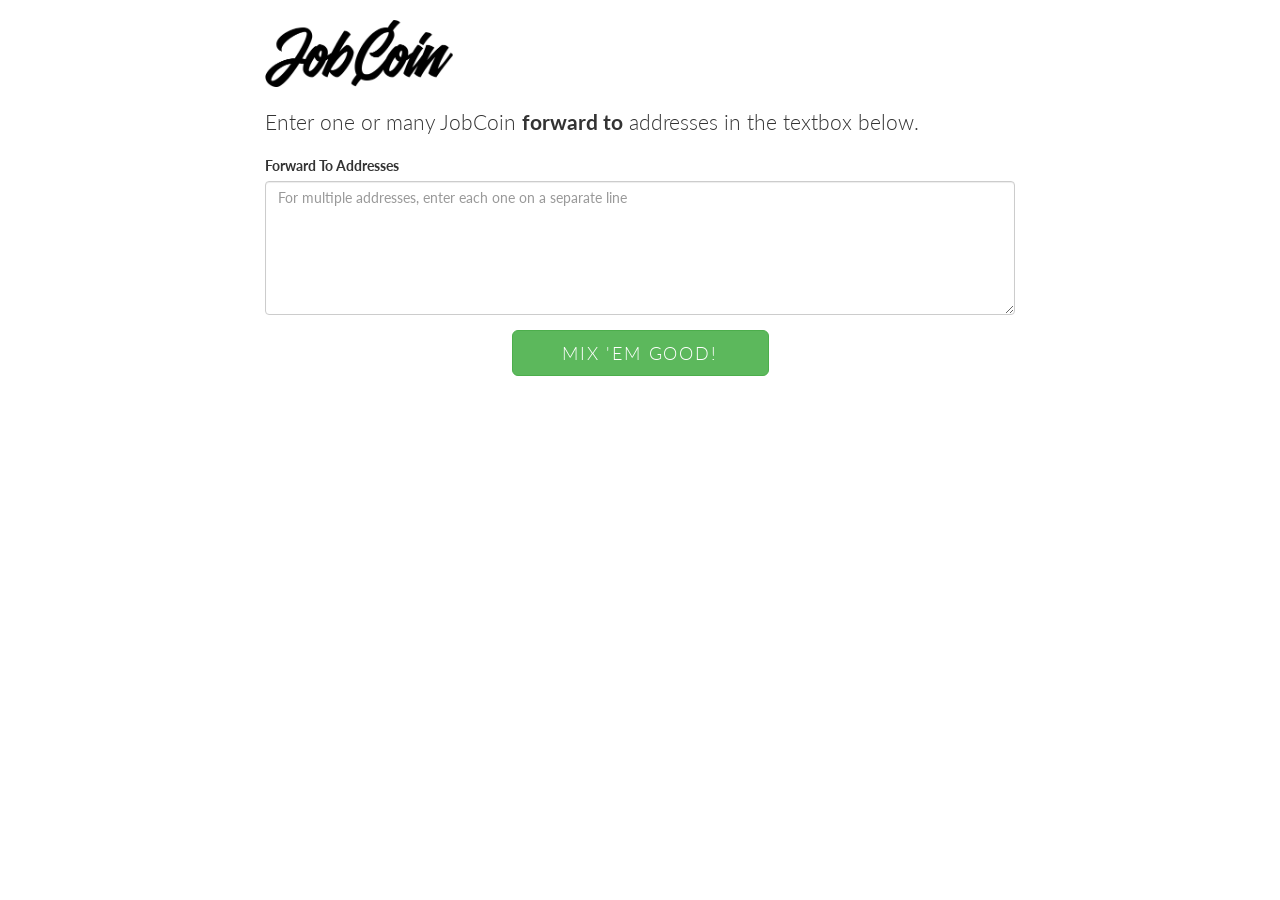
<file: JobCoin.WEB/index.html>
<!DOCTYPE html>
<html>
    <head>
        <title>JobCoin Mixr - Chris Tufaro</title>
        <meta charset="UTF-8">
        <meta name="viewport" content="width=device-width, initial-scale=1.0">
        <link href="https://maxcdn.bootstrapcdn.com/bootstrap/3.3.6/css/bootstrap.min.css" rel="stylesheet">
        <link href="https://fonts.googleapis.com/css?family=Lato:300,400,700" rel="stylesheet" type="text/css">
        <link href="css/styles.css" rel="stylesheet" type="text/css">        
        <body>

            <div class="container">
    
                <div class="row">
    
                    <div class="col-lg-8 col-lg-offset-2">
    
                        <h1><img class="logo" src="images/logo.jpg"/></h1>
    
                        <p class="lead">Enter one or many JobCoin <strong>forward to</strong> addresses in the textbox below.</p>
    
    
                        <form id="jobcoin-form">
    
                            <div class="messages"></div>
    
                            <div class="controls">
                                <div class="row">
                                    <div class="col-md-12">
                                           
                                        <div class="form-group">
                                            <label for="form_addresses">Forward To Addresses</label><span id="err-message"><small>*please list at least one forward address</small></span>
                                            <textarea id="form_addresses" name="addresses" class="form-control" placeholder="For multiple addresses, enter each one on a separate line" rows="6" required="required" data-error="Please enter at least ONE address."></textarea>
                                            <div class="help-block with-errors"></div>
                                        </div>
                                    </div>
                                    <div class="col-md-12 btn-send-div">
                                        <input id="btn-submit" class="btn btn-success btn-send btn-lg" value="Mix 'Em Good!">
                                    </div>
                                </div>
                            </div>
    
                        </form>
    
                    </div><!-- /.8 -->
    
                </div> <!-- /.row-->
    
            </div> <!-- /.container-->
            
			<!-- Modal -->
			<div id="myModal" class="modal fade" role="dialog">
			  <div class="modal-dialog">

				<!-- Modal content-->
				<div class="modal-content">
				  <div class="modal-header">
					<button type="button" class="close" data-dismiss="modal">&times;</button>
					<h4 class="modal-title">JobCoin Service Terms</h4>
				  </div>
				  <div class="modal-body">
					<p id="terms-msg">You are submitting <span id="term-msg1"></span>. Please review each bulletpoint below:</p>
					<ul>
					  <li>Funds sent to the generated deposit address will be <span id="term-msg2"></span></li>
					  <li>JobCoin takes a 3% fee for mixing services.</li>
					  <li>The generated deposit address is good for 24 hours. If funds are not sent before then, this address WILL BE DESTROYED.</li>
					  <li>After the funds have been mixed and forwarded, the deposit address WILL BE DESTROYED.</li>
					</ul>
					<p class="terms-ftr">If you agree to these terms, click 'Agree' to receive your unique deposit address.</p>
					<p><div id="deposit-address"></div></p>
				  </div>
				  <div class="modal-footer">
				    <button id="btn-agree" class="btn btn-success">I Agree</button>
					<button type="button" class="btn btn-default" data-dismiss="modal">Close</button>
				  </div>
				</div>

			  </div>
			</div>
			
			<script src="https://code.jquery.com/jquery-2.2.4.min.js"></script>
            <script src="https://maxcdn.bootstrapcdn.com/bootstrap/3.3.6/js/bootstrap.min.js"></script>
            <script src="js/script.js"></script>
        </body>
    </html>
</file>
<file: JobCoin.WEB/css/styles.css>
body {
    font-family: 'Lato', sans-serif;
}
h1{
    margin-bottom: 20px;
}
label {
    color: #333;
}

ul{
	font-size:larger;
}

.logo{
	width:25%;
}

.logo-small{
	width:15%;
}

.btn-send {
    font-weight: 300;
    text-transform: uppercase;
    letter-spacing: 0.1em;
    margin-bottom: 20px;
}

.btn-send-div {
    text-align:center !important;
}

.terms-ftr{
	margin-top:20px;
	font-weight:bold;
}

#err-message{
	color:red;
	display:none;
	margin-left:10px;
}

#terms-msg{
	font-weight:bold;
	font-size:larger;
}

#deposit-address{
	text-align:center;
	border-style:dotted;
	font-size:x-large;
	padding: 7px 7px 7px 7px;
	background-color: AliceBlue;
	display:none;
}
</file>
